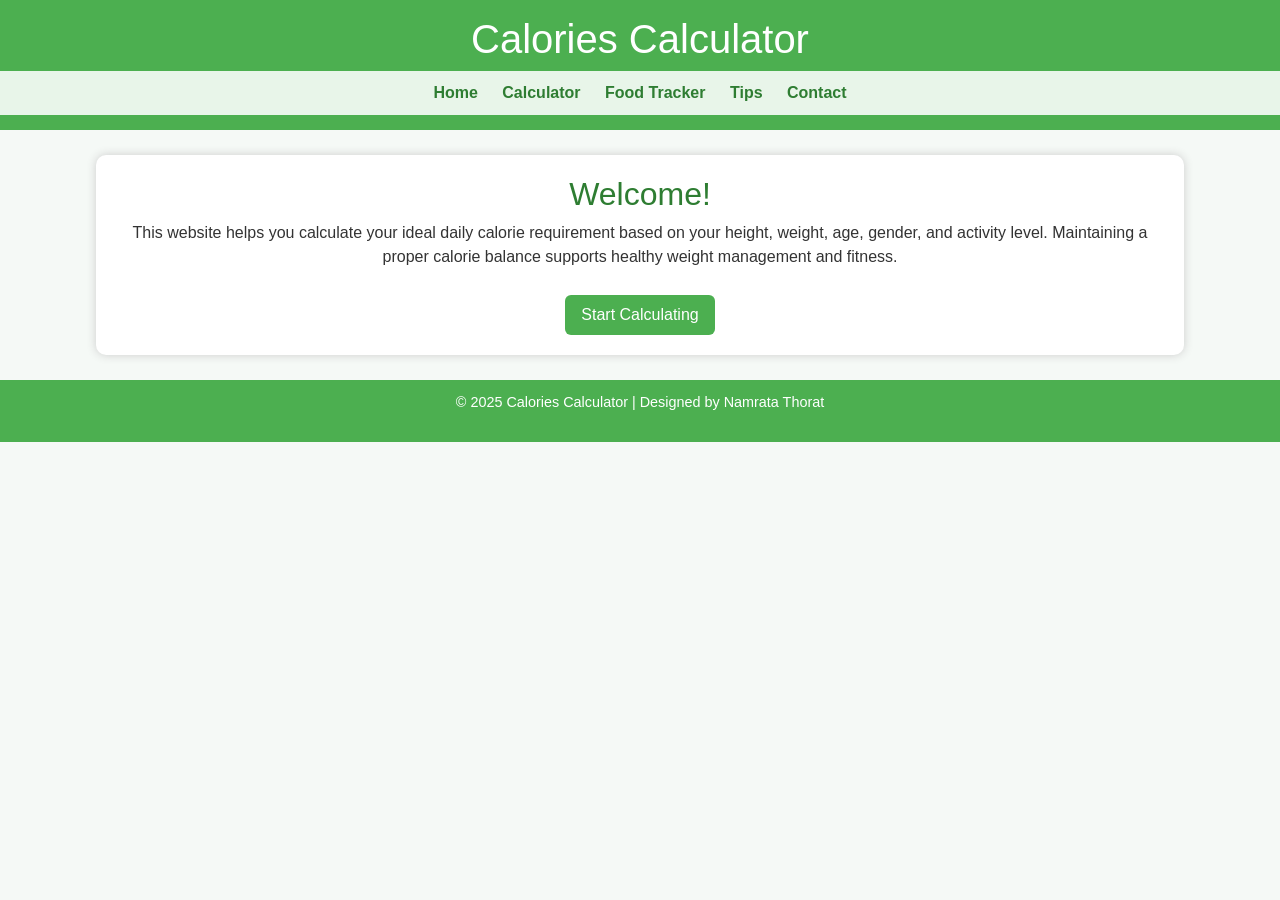
<file: index.html>
<!DOCTYPE html>
<html lang="en">
<head>
  <meta charset="UTF-8">
  <meta name="viewport" content="width=device-width, initial-scale=1.0">
  <title>Calories Calculator - Home</title>
  <link href="https://cdn.jsdelivr.net/npm/bootstrap@5.3.2/dist/css/bootstrap.min.css" rel="stylesheet">
  <link rel="stylesheet" href="style.css">
</head>
<body>
  <header>
    <h1>Calories Calculator</h1>
    <nav>
      <a href="index.html">Home</a>
      <a href="calculator.html">Calculator</a>
      <a href="food.html">Food Tracker</a>
      <a href="tips.html">Tips</a>
      <a href="contact.html">Contact</a>
    </nav>
  </header>

  <section>
    <h2>Welcome!</h2>
    <p>
      This website helps you calculate your ideal daily calorie requirement based on your 
      height, weight, age, gender, and activity level. Maintaining a proper calorie balance 
      supports healthy weight management and fitness.
    </p>
    <a class="btn" href="calculator.html">Start Calculating</a>
  </section>

  <footer>
    <p>© 2025 Calories Calculator | Designed by Namrata Thorat</p>
  </footer>

<script src="https://cdn.jsdelivr.net/npm/bootstrap@5.3.2/dist/js/bootstrap.bundle.min.js"></script>
  <script src="script.js"></script>
</body>
</html>
</file>
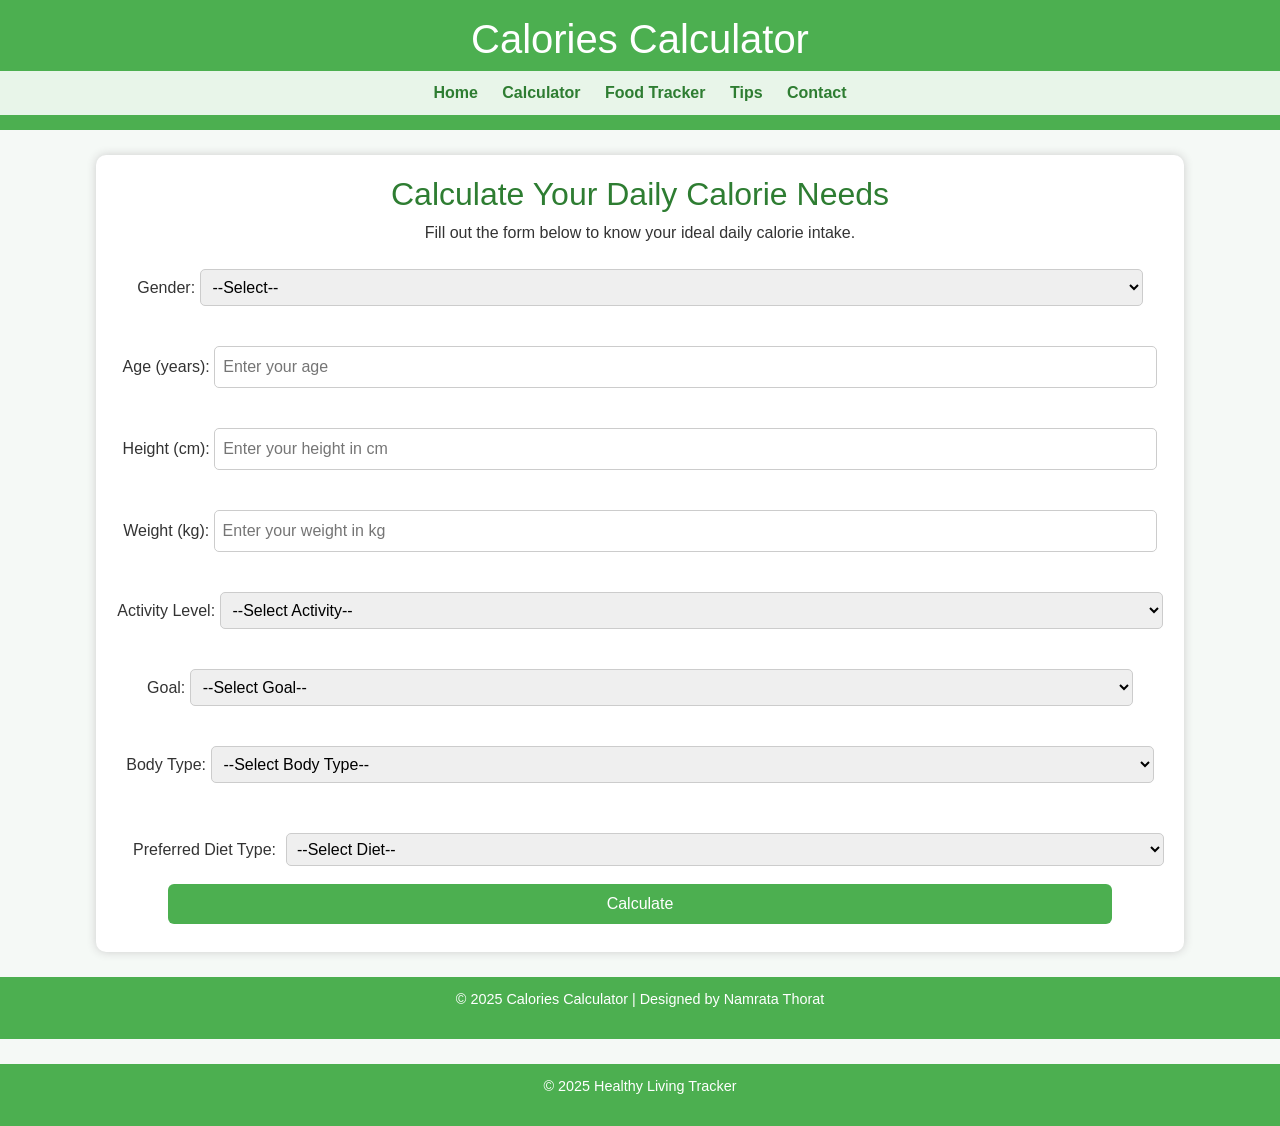
<file: calculator.html>
<!DOCTYPE html>
<html lang="en">
<head>
  <meta charset="UTF-8">
  <meta name="viewport" content="width=device-width, initial-scale=1.0">
  <title>Calorie Calculator</title>
  <link href="https://cdn.jsdelivr.net/npm/bootstrap@5.3.2/dist/css/bootstrap.min.css" rel="stylesheet">
  <link rel="stylesheet" href="style.css">
</head>
<body>

<header>
  <h1>Calories Calculator</h1>
  <nav>
    <a href="index.html">Home</a>
    <a href="calculator.html">Calculator</a>
    <a href="food.html">Food Tracker</a>
    <a href="tips.html">Tips</a>
    <a href="contact.html">Contact</a>
  </nav>
</header>

<section class="calc-section">
  <h2>Calculate Your Daily Calorie Needs</h2>
  <p>Fill out the form below to know your ideal daily calorie intake.</p>

 <form>
  <label for="gender">Gender:</label>
  <select id="gender" name="gender">
    <option>--Select--</option>
    <option>Male</option>
    <option>Female</option>
    <option>Other</option>
  </select>
  <br><br>

  <label for="age">Age (years):</label>
  <input type="number" id="age" name="age" placeholder="Enter your age">
  <br><br>

  <label for="height">Height (cm):</label>
  <input type="number" id="height" placeholder="Enter your height in cm">
  <br><br>

  <label for="weight">Weight (kg):</label>
  <input type="number" id="weight" placeholder="Enter your weight in kg">
  <br><br>

  <label for="activity">Activity Level:</label>
  <select id="activity" name="activity">
    <option>--Select Activity--</option>
    <option>Sedentary (little or no exercise)</option>
    <option>Lightly Active (1-3 days/week)</option>
    <option>Moderately Active (3-5 days/week)</option>
    <option>Very Active (6-7 days/week)</option>
    <option>Extremely Active (hard physical work)</option>
  </select>
  <br><br>

  <label for="goal">Goal:</label>
  <select id="goal" name="goal">
    <option>--Select Goal--</option>
    <option>Lose Weight</option>
    <option>Maintain Weight</option>
    <option>Gain Weight</option>
  </select>
  <br><br>

  <label for="bodytype">Body Type:</label>
  <select id="bodytype" name="bodytype">
    <option>--Select Body Type--</option>
    <option>Ectomorph (Naturally Lean)</option>
    <option>Mesomorph (Muscular Build)</option>
    <option>Endomorph (Easily Gains Fat)</option>
  </select>
  <br><br>

  <div class="inline-field">
  <label for="diet">Preferred Diet Type:</label>
  <select id="diet" name="diet">
    <option>--Select Diet--</option>
    <option>Vegetarian</option>
    <option>Non-Vegetarian</option>
    <option>Vegan</option>
  </select>
</div>

    <input type="submit" value="Calculate">
  </form>
<div id="resultBox" class="alert d-none mt-3"></div>
</section>

<footer>
  <p>© 2025 Calories Calculator | Designed by Namrata Thorat</p>
</footer>

</body>
</html>

   <footer>
    <p>&copy; 2025 Healthy Living Tracker</p>
  </footer>

<script src="https://cdn.jsdelivr.net/npm/bootstrap@5.3.2/dist/js/bootstrap.bundle.min.js"></script>
  <script src="script.js"></script>
</body>
</html>
</file>
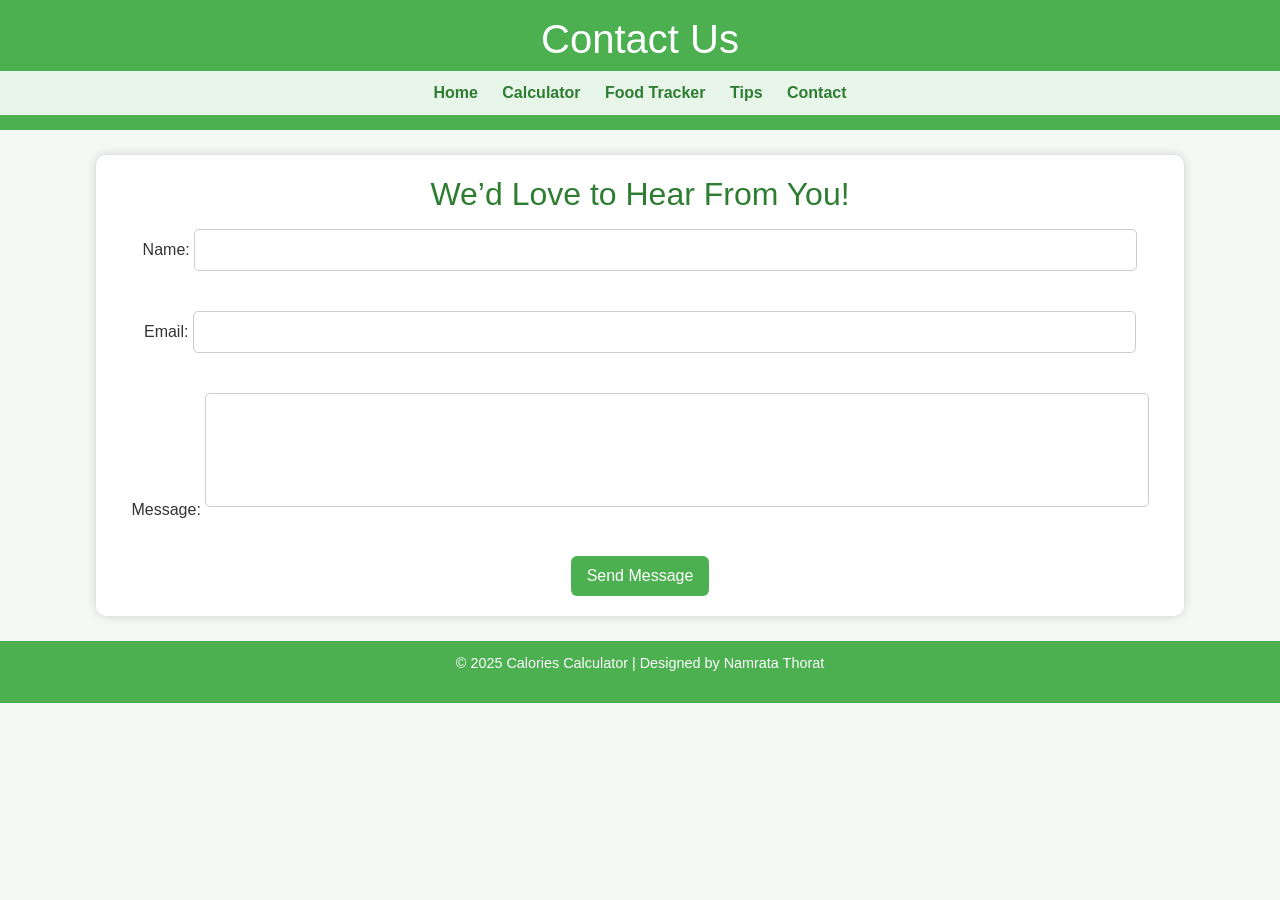
<file: contact.html>
<!DOCTYPE html>
<html lang="en">
<head>
  <meta charset="UTF-8">
  <meta name="viewport" content="width=device-width, initial-scale=1.0">
  <title>Contact Us</title>
  <link href="https://cdn.jsdelivr.net/npm/bootstrap@5.3.2/dist/css/bootstrap.min.css" rel="stylesheet">
  <link rel="stylesheet" href="style.css">
</head>
<body>
  <header>
    <h1>Contact Us</h1>
    <nav>
      <a href="index.html">Home</a>
      <a href="calculator.html">Calculator</a>
      <a href="food.html">Food Tracker</a>
      <a href="tips.html">Tips</a>
      <a href="contact.html">Contact</a>
    </nav>
  </header>

  <section>
    <h2>We’d Love to Hear From You!</h2>
    <form>
      <label for="name">Name:</label>
      <input type="text" id="name" required><br><br>

      <label for="email">Email:</label>
      <input type="email" id="email" required><br><br>

      <label for="message">Message:</label>
      <textarea id="message" rows="4" required></textarea><br><br>

      <button type="submit">Send Message</button>
    </form>
<div id="contactResult" class="alert d-none mt-3"></div>
  </section>

  <footer>
    <p>© 2025 Calories Calculator | Designed by Namrata Thorat</p>
  </footer>

<script src="https://cdn.jsdelivr.net/npm/bootstrap@5.3.2/dist/js/bootstrap.bundle.min.js"></script>
  <script src="script.js"></script>
</body>
</html>
</file>
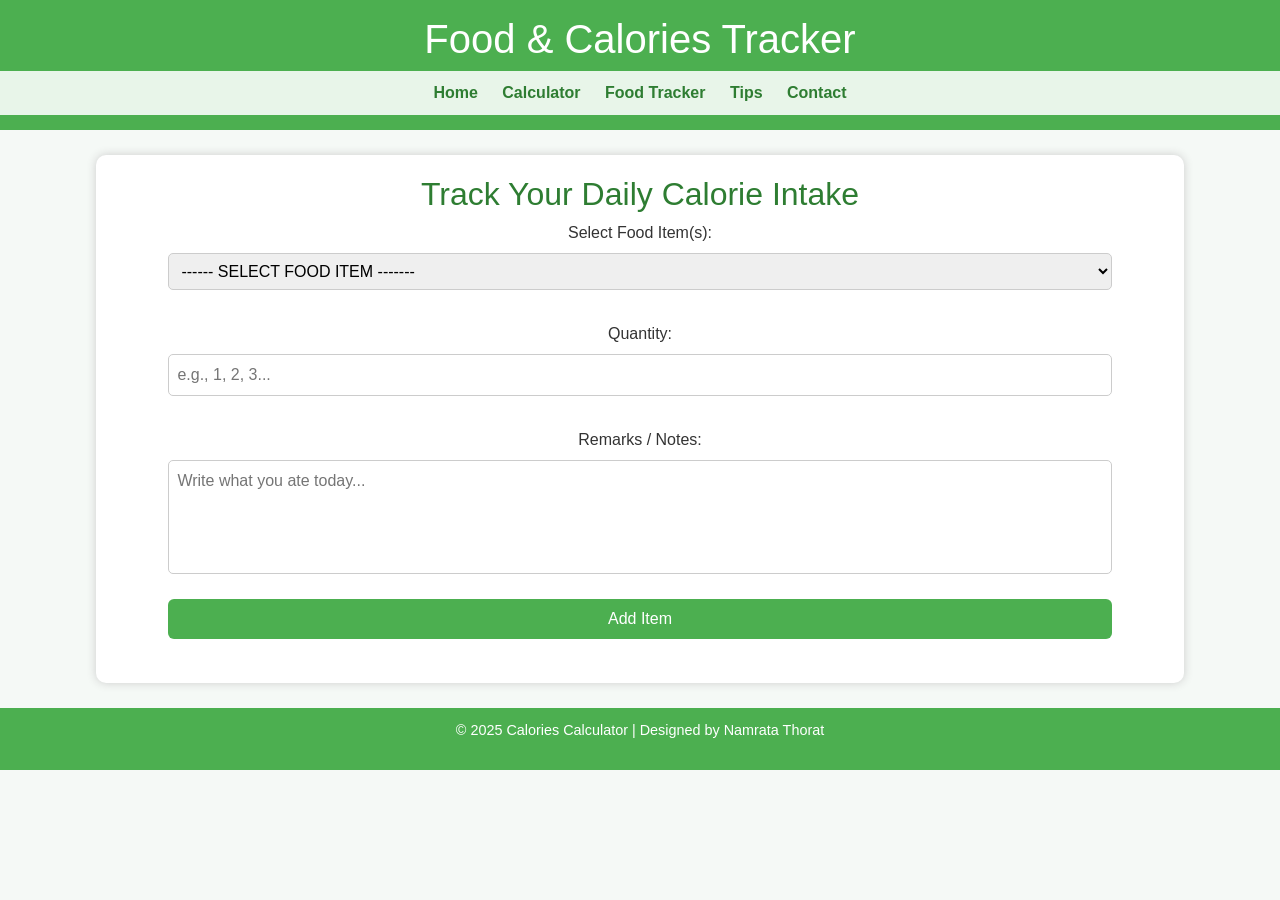
<file: food.html>
<!DOCTYPE html>
<html lang="en">
<head>
  <meta charset="UTF-8">
  <meta name="viewport" content="width=device-width, initial-scale=1.0">
  <title>Food Tracker</title>
  <link href="https://cdn.jsdelivr.net/npm/bootstrap@5.3.2/dist/css/bootstrap.min.css" rel="stylesheet">
  <link rel="stylesheet" href="style.css">
</head>
<body>

<header>
  <h1>Food & Calories Tracker</h1>
  <nav>
    <a href="index.html">Home</a>
    <a href="calculator.html">Calculator</a>
    <a href="food.html">Food Tracker</a>
    <a href="tips.html">Tips</a>
    <a href="contact.html">Contact</a>
  </nav>
</header>

<section class="tracker-section">
  <h2>Track Your Daily Calorie Intake</h2>

<form id="foodForm">
  <label for="food">Select Food Item(s):</label><br>

  <select id="food" name="food">
    <option disabled selected>------ SELECT FOOD ITEM -------</option>

    <optgroup label="Healthy Foods">
      <option value="95">Apple – 95 kcal</option>
      <option value="105">Banana – 105 kcal</option>
      <option value="78">Boiled Egg – 78 kcal</option>
      <option value="154">Dal (1 cup) – 154 kcal</option>
      <option value="216">Brown Rice – 216 kcal</option>
      <option value="85">Chapati – 85 kcal</option>
    </optgroup>

    <optgroup label="Junk Foods">
      <option value="354">Burger – 354 kcal</option>
      <option value="285">Pizza Slice – 285 kcal</option>
      <option value="365">French Fries – 365 kcal</option>
      <option value="250">Soft Drink (250 ml) – 250 kcal</option>
      <option value="320">Chocolate Bar – 320 kcal</option>
    </optgroup>
  </select>
<br><br>

  <label for="quantity">Quantity:</label><br>
  <input type="number" id="quantity" placeholder="e.g., 1, 2, 3..."><br><br>

  <label for="notes">Remarks / Notes:</label><br>
  <textarea id="notes" rows="4" placeholder="Write what you ate today..."></textarea><br>

  <input type="submit" value="Add Item">
</form>

<!-- Display Added Foods -->
<div id="foodList" class="mt-3"></div>

<!-- Result Display -->
<div id="foodResult" class="alert d-none mt-3"></div>


</section>

<footer>
  <p>© 2025 Calories Calculator | Designed by Namrata Thorat</p>
</footer>

<script src="https://cdn.jsdelivr.net/npm/bootstrap@5.3.2/dist/js/bootstrap.bundle.min.js"></script>
<script src="script.js"></script>
</body>
</html>
</file>
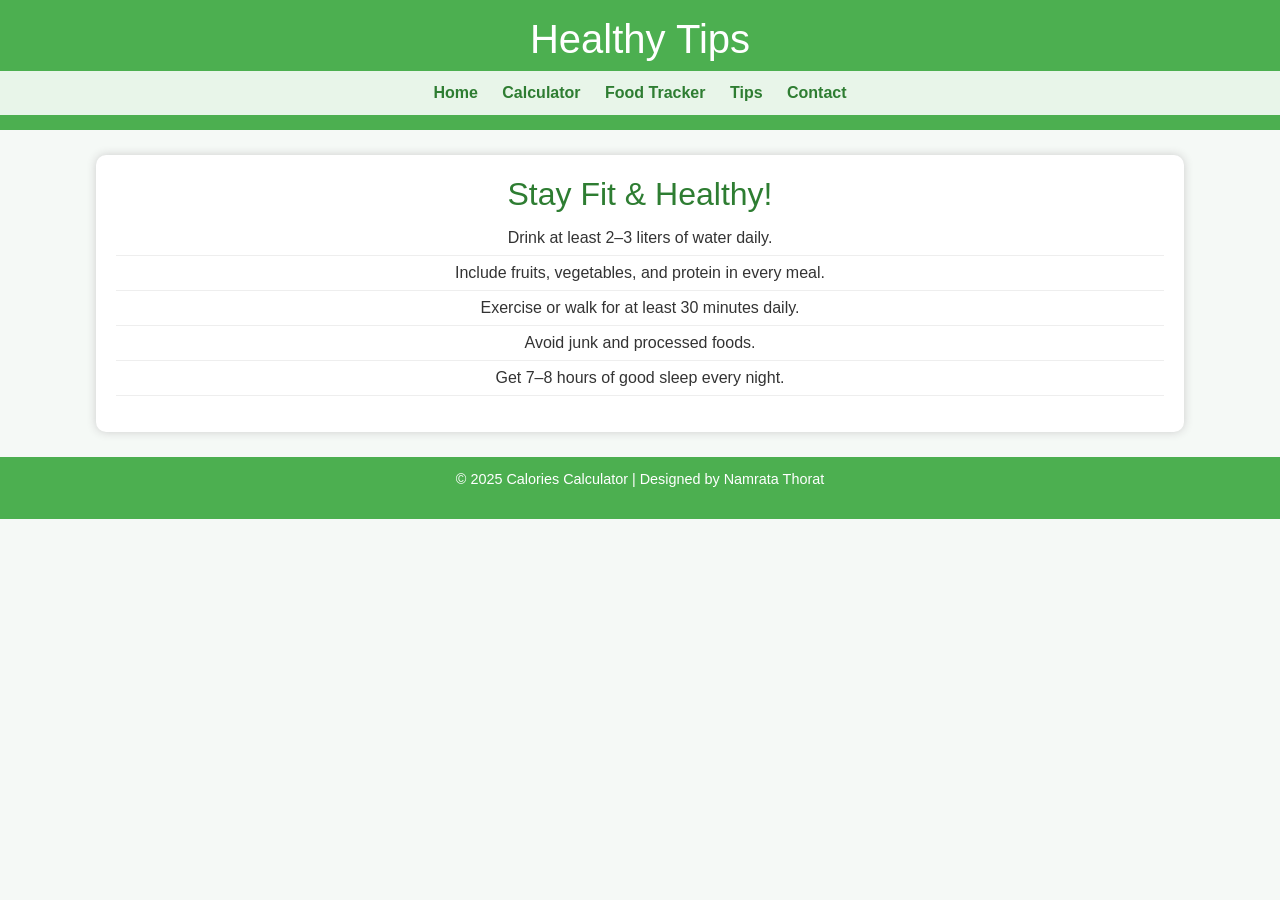
<file: tips.html>
<!DOCTYPE html>
<html lang="en">
<head>
  <meta charset="UTF-8">
  <meta name="viewport" content="width=device-width, initial-scale=1.0">
  <title>Healthy Tips</title>
  <link href="https://cdn.jsdelivr.net/npm/bootstrap@5.3.2/dist/css/bootstrap.min.css" rel="stylesheet">
  <link rel="stylesheet" href="style.css">
</head>
<body>
  <header>
    <h1>Healthy Tips</h1>
    <nav>
      <a href="index.html">Home</a>
      <a href="calculator.html">Calculator</a>
      <a href="food.html">Food Tracker</a>
      <a href="tips.html">Tips</a>
      <a href="contact.html">Contact</a>
    </nav>
  </header>

  <section>
    <h2>Stay Fit & Healthy!</h2>
    <ul class="tips">
      <li>Drink at least 2–3 liters of water daily.</li>
      <li>Include fruits, vegetables, and protein in every meal.</li>
      <li>Exercise or walk for at least 30 minutes daily.</li>
      <li>Avoid junk and processed foods.</li>
      <li>Get 7–8 hours of good sleep every night.</li>
    </ul>
  </section>

  <footer>
    <p>© 2025 Calories Calculator | Designed by Namrata Thorat</p>
  </footer>

<script src="https://cdn.jsdelivr.net/npm/bootstrap@5.3.2/dist/js/bootstrap.bundle.min.js"></script>
  <script src="script.js"></script>
</body>
</html>
</file>
<file: style.css>
/* ===== GENERAL PAGE STYLES ===== */
body {
  font-family: Arial, sans-serif;
  background-color: #f5f9f6;
  margin: 0;
  color: #333;
}

header {
  background-color: #4CAF50;
  color: white;
  text-align: center;
  padding: 15px 0;
}

nav {
  background: #e8f5e9;
  text-align: center;
  padding: 10px 0;
}

nav a {
  text-decoration: none;
  color: #2e7d32;
  margin: 0 10px;
  font-weight: bold;
}

nav a:hover {
  text-decoration: underline;
  color: #1b5e20;
}

section {
  background: white;
  width: 85%;
  margin: 25px auto;
  padding: 20px;
  border-radius: 10px;
  box-shadow: 0 0 10px #ccc;
  text-align: center;
}

h2 {
  color: #2e7d32;
}

.btn, button, input[type="submit"] {
  background-color: #4CAF50;
  color: white;
  padding: 8px 16px;
  border: none;
  border-radius: 6px;
  cursor: pointer;
  text-decoration: none;
  display: inline-block;
  margin-top: 10px;
}

.btn:hover, button:hover, input[type="submit"]:hover {
  background-color: #43a047;
}

/* ===== FORMS, INPUTS, SELECT, TEXTAREA ===== */
input, select, textarea {
  width: 90%;
  padding: 8px;
  margin: 8px 0;
  border-radius: 5px;
  border: 1px solid #ccc;
  font-size: 1rem;
}

textarea {
  resize: none;
}

/* ===== FOOD TRACKER ===== */
.food-section {
  text-align: center;
}

select[multiple] {
  height: 200px;
  background: #fdfdfd;
  border-radius: 5px;
}

optgroup {
  font-weight: bold;
  color: #2e7d32;
  background: #f1f8e9;
}

.food-list {
  margin-top: 20px;
  text-align: left;
  background: #f9f9f9;
  padding: 10px;
  border-radius: 8px;
}

ul {
  list-style: none;
  padding-left: 0;
}

li {
  border-bottom: 1px solid #eee;
  padding: 5px 0;
}

/* ===== HEALTH TIPS ===== */
.tips-list {
  text-align: left;
  width: 90%;
  margin: 0 auto;
}

/* ===== FOOTER ===== */
footer {
  text-align: center;
  background: #4CAF50;
  color: white;
  padding: 12px 0;
  margin-top: 25px;
  font-size: 0.9rem;
}

/* ===== RESPONSIVE DESIGN ===== */
@media screen and (max-width: 768px) {
  section { width: 95%; }
  nav a { display: block; margin: 5px 0; }
  input, select, textarea { width: 95%; }
}
.inline-field {
  display: flex;
  align-items: center;
  gap: 10px;
  margin-top: 10px;
}

.inline-field label {
  width: 160px; /* adjusts label width */
  text-align: right;
}

.inline-field select {
  flex: 1;
  padding: 6px;
}
</file>
